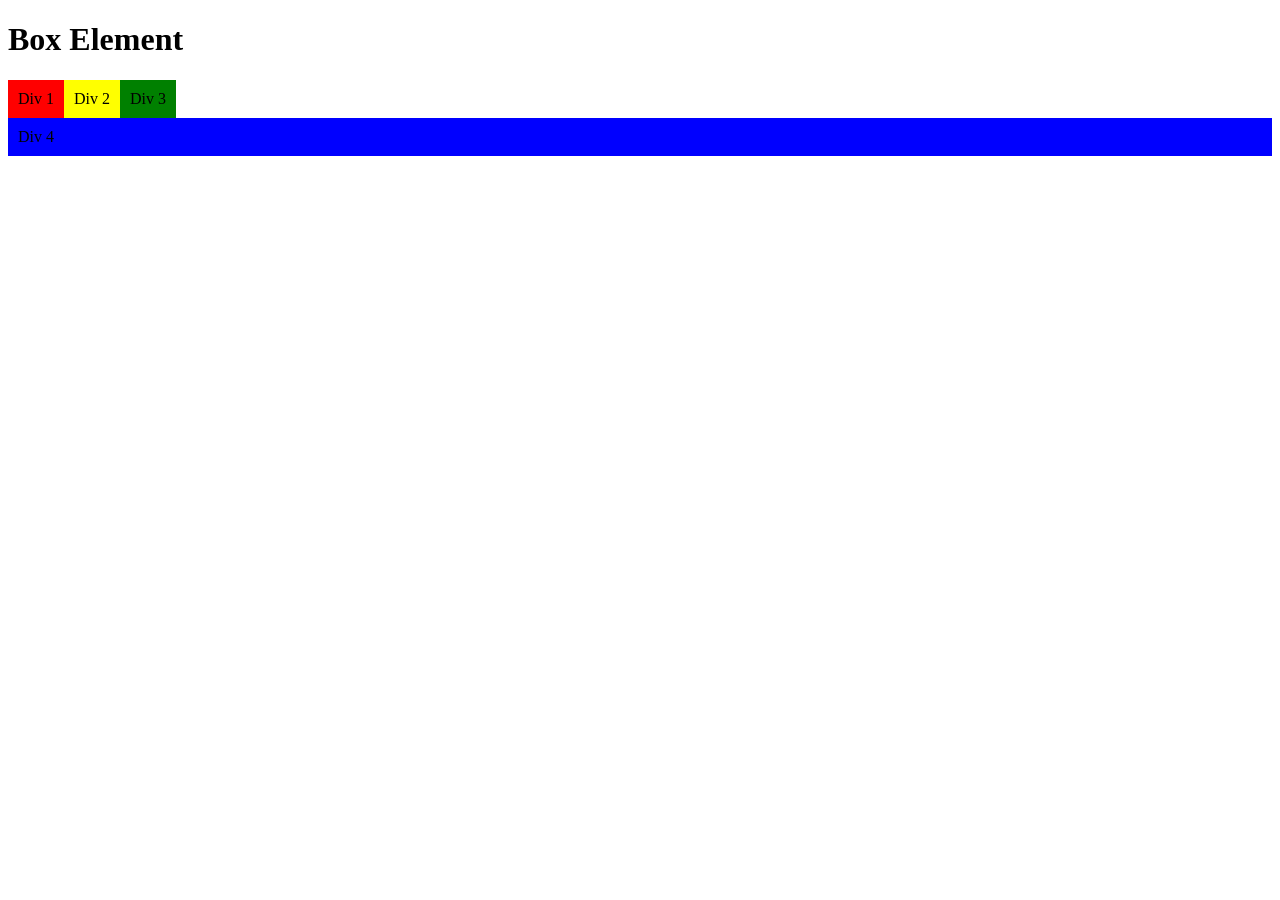
<file: Lab4Web/index.html>
<!DOCTYPE html>
<html lang="en">

<head>
    <meta charset="UTF-8">
    <meta name="viewport" content="width=device-width, initial-scale=1.0">
    <title>Box Element</title>
</head>

<body>
    <header>
        <h1>Box Element</h1>
    </header>
</body>

</html>
<section>
    <div class="div1">Div 1</div>
    <div class="div2">Div 2</div>
    <div class="div3">Div 3</div>
    <div class="div4">Div 4</div>
</section>
<style>
    div {
        float: left;
        padding: 10px;
    }

    .div1 {
        background: red;
    }

    .div2 {
        background: yellow;
    }

    .div3 {
        background: green;
    }
    .div4 {
    background-color: blue;
    clear: left;
    float: none;
    }
</style>
</file>
